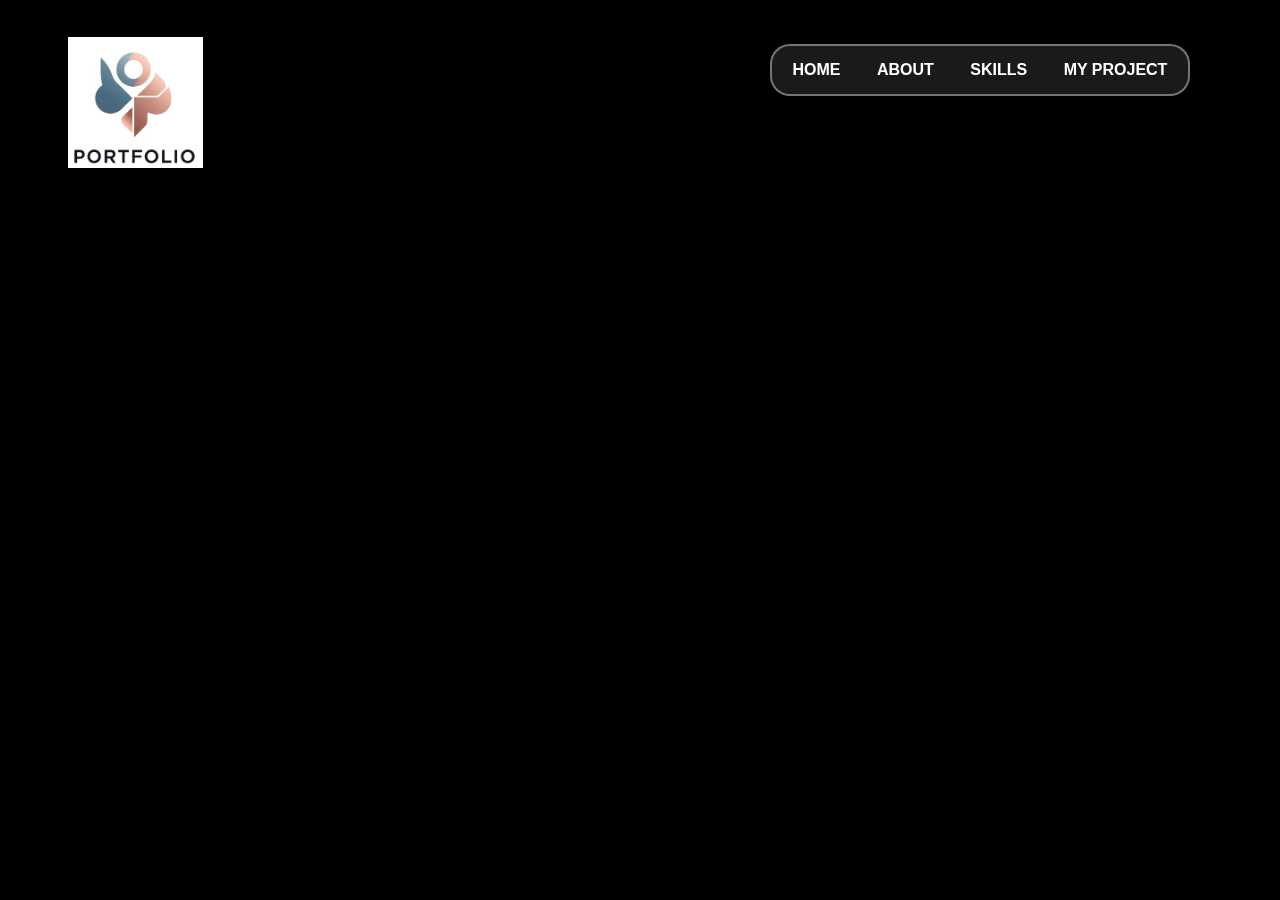
<file: about.html>
<!DOCTYPE html>
<html lang="en">
<head>
    <meta charset="UTF-8">
    <meta name="viewport" content="width=device-width, initial-scale=1.0">
    <title>ABOUT ME</title>
    <link rel="stylesheet" href="about.css">
    <link rel="website icon" href="CodeSets.jpg">

</head>
<body bgcolor="black">
    <div class="main">
        <div class="navbar">
            <img src="port1.png" class="logo">

            <ul>
                <li><a href="index.html"> HOME</a></li>
                <li><a href="about.html"> ABOUT</a></li>
                <li><a href="skill.html"> SKILLS</a></li>
                <li><a href="my project.html"> MY PROJECT</a></li>
            </ul>
        </div>
            <div class="information">
              <h2>ABOUT ME</h2>
        </div>
    </div>
    
</body>
</html>
</file>
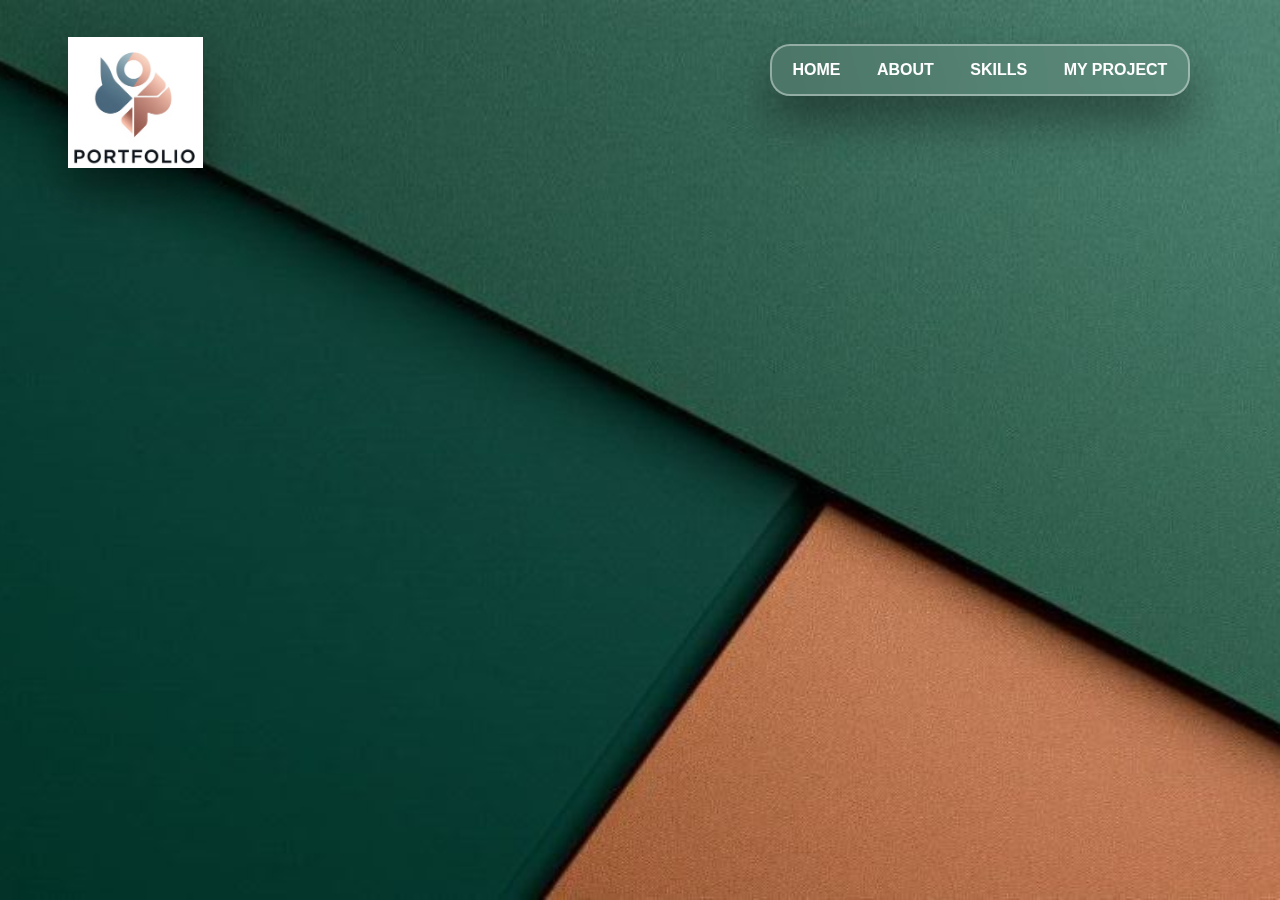
<file: my project.html>
<!DOCTYPE html>
<html lang="en">
<head>
    <meta charset="UTF-8">
    <meta name="viewport" content="width=device-width, initial-scale=1.0">
    <title>MY PROJECT</title>
    <link rel="stylesheet" href="my project.css">
    <link rel="website icon" href="CodeSets.jpg">
</head>
<body class="black">
    <div class="main">
        <div class="navbar">
            <img src="port1.png" class="logo">

            <ul>
                <li><a href="index.html"> HOME</a></li>
                <li><a href="about.html"> ABOUT</a></li>
                <li><a href="skill.html"> SKILLS</a></li>
                <li><a href="my project.html"> MY PROJECT</a></li>
            </ul>
    
</body>
</html>
</file>
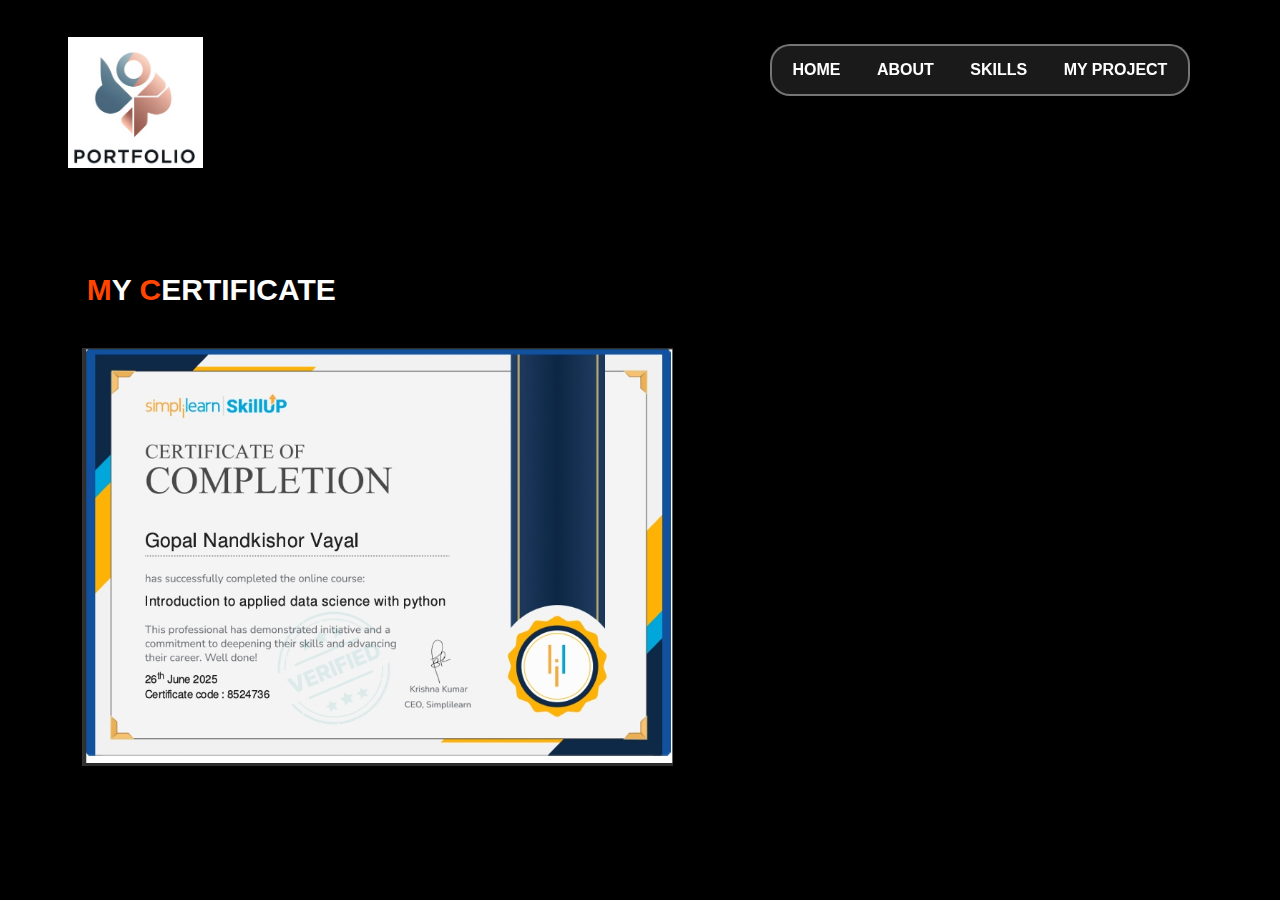
<file: skill.html>
<!DOCTYPE html>
<html lang="en">
<head>
    <meta charset="UTF-8">
    <meta name="viewport" content="width=device-width, initial-scale=1.0">
    <title>MY SKILLS</title>
    <link rel="stylesheet" href="skill.css">
    <link rel="website icon" href="CodeSets.jpg">
</head>
<body bgcolor="black">
    <div class="main">
        <div class="navbar">
            <img src="port1.png" class="logo">

            <ul>
                <li><a href="index.html"> HOME</a></li>
                <li><a href="about.html"> ABOUT</a></li>
                <li><a href="skill.html"> SKILLS</a></li>
                <li><a href="my project.html"> MY PROJECT</a></li>
            </ul>
        </div>
            <div class="info">            
                 <h2> <span>M</span>Y <span>C</span>ERTIFICATE</h2>
                 <br><br>
                <img src="Screenshot_26-6-2025_211157_.jpeg" alt="CERTIFICATE">
            </div>
    </div>
    
    
</body>
</html>
</file>
<file: about.css>
*{
    margin: 0;
    padding: 0;
    box-sizing: border-box;
}

.main{
    width: 100%;
    
    background-image: #;
    background-position: center;
    background-size: cover;
    height: 100vh;
    position: relative;
    font-family: sans-serif;
}

.navbar {
    width: 86%;
    display: flex;
    margin: auto;
    padding: 15px 0;
    align-items: center;
    justify-content: space-between;
}

.navbar .logo{
    width: 135px;
    cursor: pointer;
    margin-top: 2%;
    margin-left: -2%;
    box-shadow: 0 25px 45px rgba(0, 0, 0, 0.4);
}

ul{
    margin-top: -4%;
    padding: 5PX;
    position: relative;
    border-radius: 20px;
    backdrop-filter: blur(15px);
    background:rgba(255, 255, 255, 0.1) ;
    border: 2px solid rgba(255, 255, 255, 0.4);
    box-shadow: 0 25px 45px rgba(0, 0, 0, 0.4);
    z-index: 10;
    overflow: hidden;

}

ul li{
    list-style: none;
    display: inline-block;
    padding: 10px 16px;
    
}
ul li a{
    font-size: 16px;
    font-weight: bold;
    text-decoration: none;
    color: rgb(255, 255, 255);
    margin-top: -3%;
    transition: .4s ease;
    transition: all 0.4s linear;

}

ul li a:hover{
    color: rgb(243, 73, 5);
    transform: scale(2.4s);
}
</file>
<file: my project.css>
*{
    margin: 0;
    padding: 0;
    box-sizing: border-box;
}

.main{
    width: 100%;
    
    background-image: url(download\ \(2\).jpg);
    background-position: center;
    background-size: cover;
    height: 100vh;
    position: relative;
    font-family: sans-serif;
}

.navbar {
    width: 86%;
    display: flex;
    margin: auto;
    padding: 15px 0;
    align-items: center;
    justify-content: space-between;
}

.navbar .logo{
    width: 135px;
    cursor: pointer;
    margin-top: 2%;
    margin-left: -2%;
    box-shadow: 0 25px 45px rgba(0, 0, 0, 0.4);
}

ul{
    margin-top: -4%;
    padding: 5PX;
    position: relative;
    border-radius: 20px;
    backdrop-filter: blur(15px);
    background:rgba(255, 255, 255, 0.1) ;
    border: 2px solid rgba(255, 255, 255, 0.4);
    box-shadow: 0 25px 45px rgba(0, 0, 0, 0.4);
    z-index: 10;
    overflow: hidden;

}

ul li{
    list-style: none;
    display: inline-block;
    padding: 10px 16px;
    
}
ul li a{
    font-size: 16px;
    font-weight: bold;
    text-decoration: none;
    color: rgb(255, 255, 255);
    margin-top: -3%;
    transition: .4s ease;
    transition: all 0.4s linear;

}

ul li a:hover{
    color: rgb(243, 73, 5);
    transform: scale(2.4s);
}
</file>
<file: skill.css>
*{
    margin: 0;
    padding: 0;
    box-sizing: border-box;
}

.main{
    width: 100%;
    
    background-image: url(#);
    background-position: center;
    background-size: cover;
    height: 100vh;
    position: relative;
    font-family: sans-serif;
}

.navbar {
    width: 86%;
    display: flex;
    margin: auto;
    padding: 15px 0;
    align-items: center;
    justify-content: space-between;
}

.navbar .logo{
    width: 135px;
    cursor: pointer;
    margin-top: 2%;
    margin-left: -2%;
    box-shadow: 0 25px 45px rgba(0, 0, 0, 0.4);
}

ul{
    margin-top: -4%;
    padding: 5PX;
    position: relative;
    border-radius: 20px;
    backdrop-filter: blur(15px);
    background:rgba(255, 255, 255, 0.1) ;
    border: 2px solid rgba(255, 255, 255, 0.4);
    box-shadow: 0 25px 45px rgba(0, 0, 0, 0.4);
    z-index: 10;
    overflow: hidden;

}

ul li{
    list-style: none;
    display: inline-block;
    padding: 10px 16px;
    
}
ul li a{
    font-size: 16px;
    font-weight: bold;
    text-decoration: none;
    color: rgb(255, 255, 255);
    margin-top: -3%;
    transition: .4s ease;
    transition: all 0.4s linear;

}

ul li a:hover{
    color: rgb(243, 73, 5);
    transform: scale(2.4s);
}


.info {
     margin-left: 6%;
     margin-top: 7%;
}
.info h2{
    margin-left:10px;
    font-size: 30px;
    color: #fdfdfd;
    font-family: Arial, Helvetica, sans-serif;
}
.info span{
    color: orangered;
}
.info img{
    height: 50%;
    width: 50%;
    padding: 5px;
}
</file>
